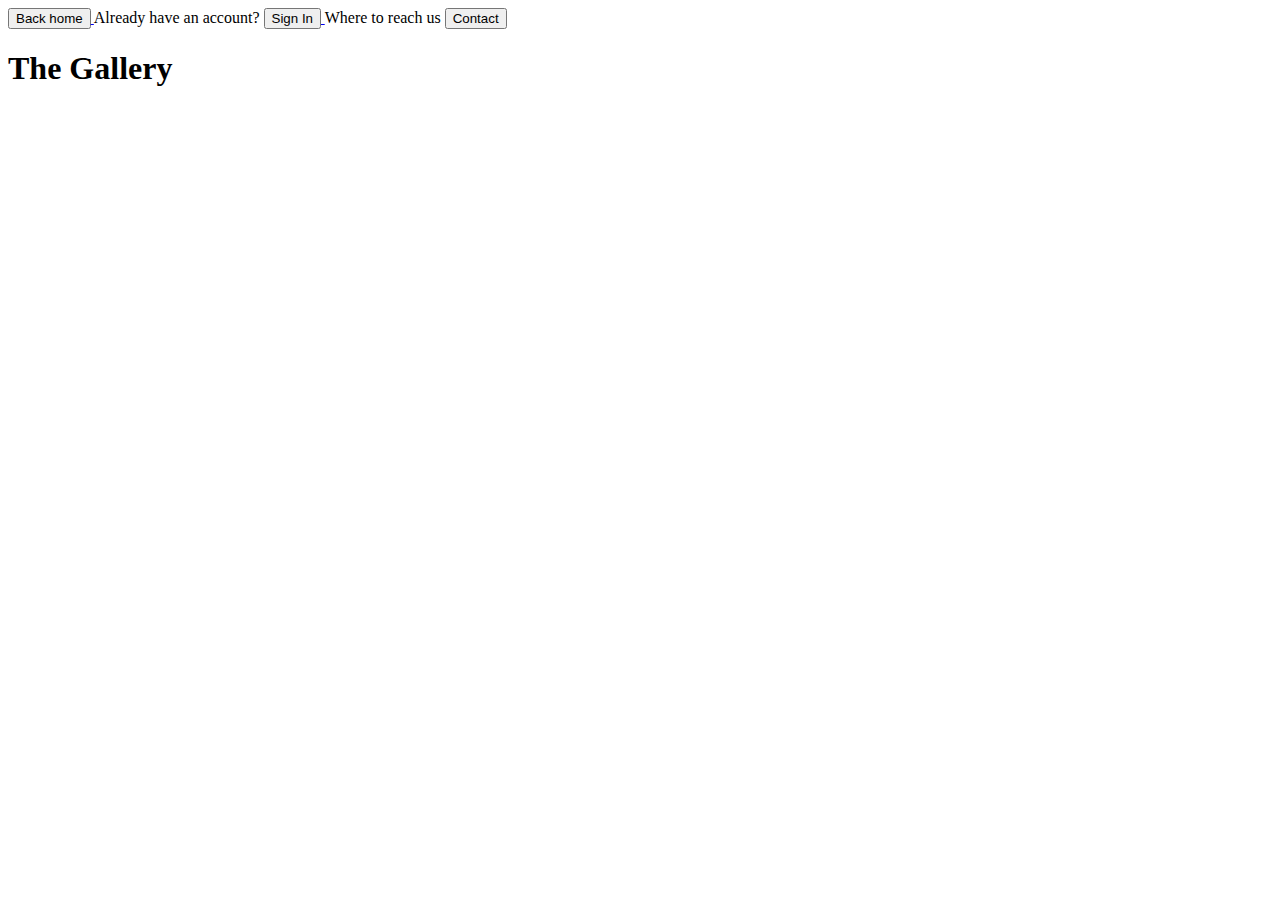
<file: templates/gallery.html>
<!DOCTYPE html>
<html lang="en">
<head>
    <meta charset="UTF-8">
    <meta name="viewport" content="width=device-width, initial-scale=1.0">
    <title>Document</title>
</head>
<body>
    <nav>
        <a href="/">
            <button>Back home</button>
        </a>
          Already have an account? 
        <a href="/login">
            <button>Sign In</button>
        </a>
          Where to reach us
        <a href="/contact">
            <button>Contact</button>
        </a>
    </nav>
    <h1>The Gallery</h1>
</body>
</html>
</file>
